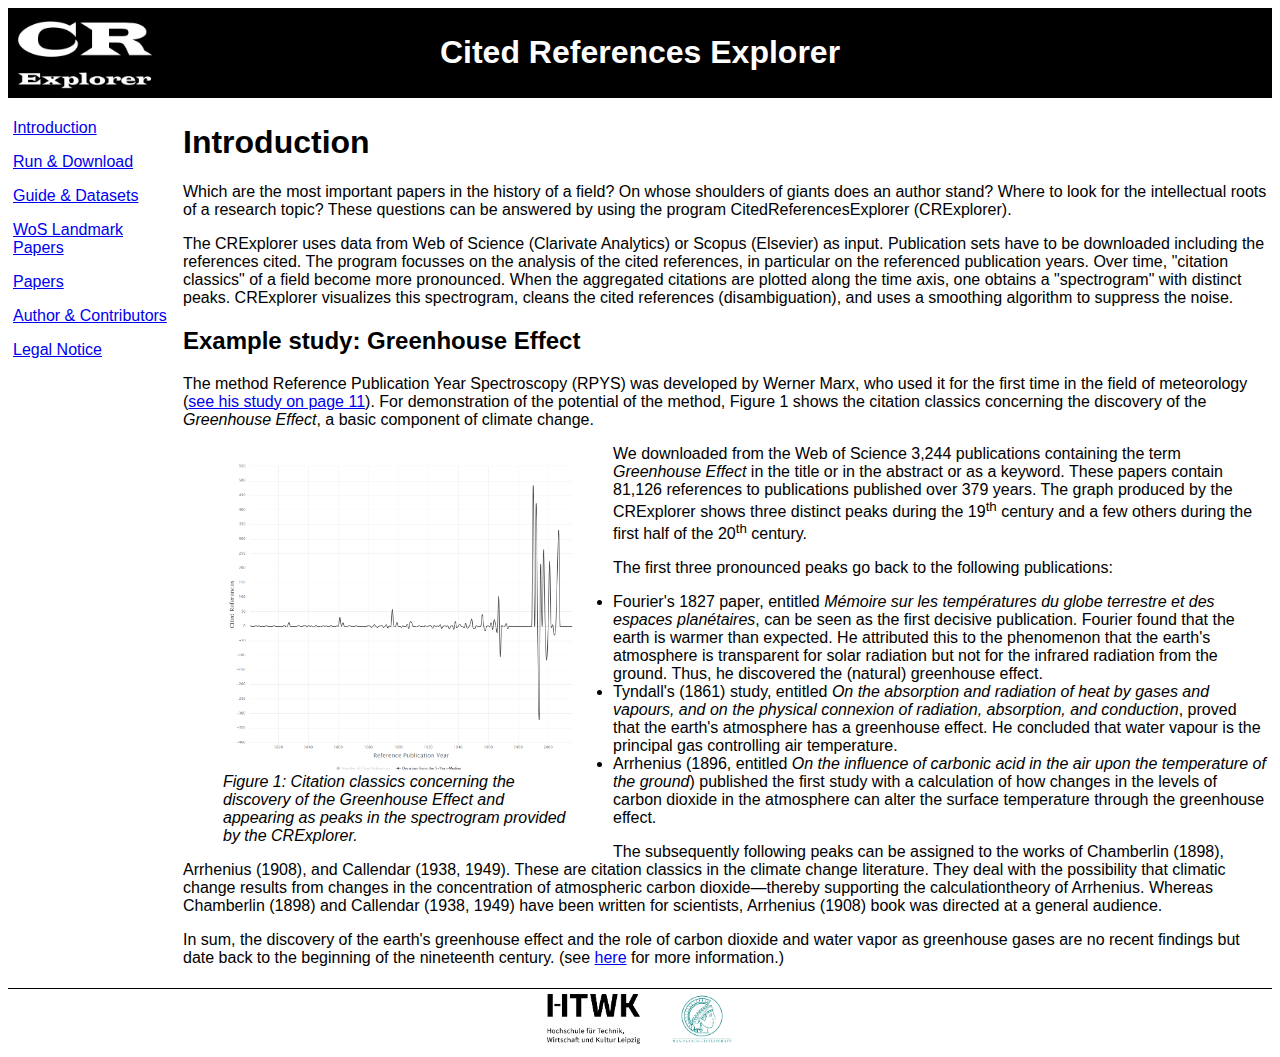
<file: docs/index.html>
<html>

<head>
	<link type="text/css" rel="stylesheet" href="crexplorer.css">
	<link rel="stylesheet" href="https://cdnjs.cloudflare.com/ajax/libs/font-awesome/4.7.0/css/font-awesome.min.css">

	<link rel="shortcut icon" href="favicon.ico" type="image/x-icon">
	<link rel="icon" href="favicon.ico" type="image/x-icon">
	<title>CRExplorer - Cited References Explorer</title>
	<meta charset="utf-8" />
	<script>
		function showSection(n) {
			var x = document.getElementsByClassName("section");
			for (var i = 0; i < x.length; i++) {
				x[i].style.display = "none";
			}
			x[n].style.display = "block";
		}
	</script>
</head>

<body onload="showSection(0);">

	<div class="header">
		<h1>Cited References Explorer</h1>
	</div>

	<div class="nav">
		<p>
			<a href="#" onclick="showSection(0);">Introduction</a>
		</p>
		<p>
			<a href="#" onclick="showSection(1);">Run &amp; Download</a>
		</p>
		<p>
			<a href="#" onclick="showSection(2);">Guide &amp; Datasets</a>
		</p>
		<p>
			<a href="landmark.html" target="_new">WoS Landmark Papers</a>
		</p>
		<p>
			<a href="#" onclick="showSection(3);">Papers</a>
		</p>
		<p>
			<a href="#" onclick="showSection(4);">Author &amp; Contributors</a>
		</p>
		<p>
			<a href="#" onclick="showSection(5);">Legal Notice</a>
		</p>
	</div>

	<div class="section">
		<h1>Introduction</h1>
		<p>
			Which are the most important papers in the history of a field? On whose shoulders of giants does an author stand? Where to look for the intellectual roots of a research topic? These questions can be answered by using the program CitedReferencesExplorer (CRExplorer).
		</p>
		<p>
			The CRExplorer uses data from Web of Science (Clarivate Analytics) or Scopus (Elsevier) as input. Publication sets have to be downloaded including the references cited. The program focusses on the analysis of the cited references, in particular on the referenced publication years. Over time, "citation classics" of a field become more pronounced. When the aggregated citations are plotted along the time axis, one obtains a "spectrogram" with distinct peaks. CRExplorer visualizes this spectrogram, cleans the cited references (disambiguation), and uses a smoothing algorithm to suppress the noise.
		</p>

		<h2>Example study: Greenhouse Effect</h2>

		<p>
			The method Reference Publication Year Spectroscopy (RPYS) was developed by Werner Marx, who used it for the first time in the field of meteorology (<a href="papers/RMetS-Newsletter-2010.pdf">see his study on page 11</a>). For demonstration of the potential of the method, Figure 1 shows the citation classics concerning the discovery of the <i>Greenhouse Effect</i>, a basic component of climate change.
		</p>

		<figure style="display: table; float: left;">
			<a href="fig1.png"><img src="fig1.png" width="350px" alt="Figure 1"></a>
			<figcaption style="display: table-caption; caption-side: bottom;">
				<i>Figure 1: Citation classics concerning the discovery of the <i>Greenhouse Effect</i> and appearing as peaks in the spectrogram provided by the CRExplorer.</i>
			</figcaption>
		</figure>

		<p>
			We downloaded from the Web of Science 3,244 publications containing the term <i>Greenhouse Effect</i> in the title or in the abstract or as a keyword. These papers contain 81,126 references to publications published over 379 years. The graph produced by the CRExplorer shows three distinct peaks during the 19<sup>th</sup> century and a few others during the first half of the 20<sup>th</sup> century.
		</p>

		<p>The first three pronounced peaks go back to the following publications:</p>

		<ul>
			<li>
				Fourier's 1827 paper, entitled <i>Mémoire sur les températures du globe terrestre et des espaces planétaires</i>, can be seen as the first decisive publication. Fourier found that the earth is warmer than expected. He attributed this to the phenomenon that the earth's atmosphere is transparent for solar radiation but not for the infrared radiation from the ground. Thus, he discovered the (natural) greenhouse effect.
			</li>
			<li>
				Tyndall's (1861) study, entitled <i>On the absorption and radiation of heat by gases and vapours, and on the physical connexion of radiation, absorption, and conduction</i>, proved that the earth's atmosphere has a greenhouse effect. He concluded that water vapour is the principal gas controlling air temperature.
			</li>
			<li>
				Arrhenius (1896, entitled <i>On the influence of carbonic acid in the air upon the temperature of the ground</i>) published the first study with a calculation of how changes in the levels of carbon dioxide in the atmosphere can alter the surface temperature through the greenhouse effect.
			</li>
		</ul>

		<p>
			The subsequently following peaks can be assigned to the works of Chamberlin (1898), Arrhenius (1908), and Callendar (1938, 1949). These are citation classics in the climate change literature. They deal with the possibility that climatic change results from changes in the concentration of atmospheric carbon dioxide—thereby supporting the calculationtheory of Arrhenius. Whereas Chamberlin (1898) and Callendar (1938, 1949) have been written for scientists, Arrhenius (1908) book was directed at a general audience.
		</p>

		<p>
			In sum, the discovery of the earth's greenhouse effect and the role of carbon dioxide and water vapor as greenhouse gases are no recent findings but date back to the beginning of the nineteenth century. (see <a href="http://link.springer.com/article/10.1007/s11192-016-2177-x">here</a> for more information.)
		</p>
	</div>



	<div class="section">
		<h1>Running CRExplorer &amp; System Requirements</h1>
		<p>
			CRExplorer is packaged as a Java Archive (JAR) and requires a system with Java 17 (or higher) support.
			<br /><br />
			<a href="https://github.com/andreas-thor/CRExplorer/releases/download/v2.0/crexplorer.jar">
				<button class="btn"><i class="fa fa-download"></i> Download Version 2.0</button>
			</a>

			<br /><br />

			On most systems a double click on the runnable JAR file will start CRExplorer. If you want to run the JAR file from command line please refer to the official Java documentation on <a href="https://docs.oracle.com/javase/tutorial/deployment/jar/run.html">Running JAR-Packaged Software</a>. Here you can also set the heap space size if you are processing large files.
		</p>

		<p>
			If you want to employ CRExplorer's script language, you run your script with the following command line:
			<br />
		<pre>java -cp crexplorer.jar cre.Script [myscript.crs]</pre>
		<br />where [myscript.crs] should be replaced by the user's script filename.
		</p>

		<h2>Releases</h2>

		<p>
			CRExplorer version 1.9 was released on July 16, 2018. This version includes the following new features and improvements:
		</p>
		<ul>

			<li>
				<b>CrossRef</b>: CRExplorer opens one or several datasets from <a href="https://www.crossref.org/">CrossRef</a>. In addition, cited references data can be directly imported into the CRExplorer by using the search interface for CrossRef data.
			</li>
			<li>
				<b>Drawing several samples</b>: Since the introduction of the reference publication year spectroscopy (RPYS) method and the corresponding program CRExplorer, many studies have been published revealing the historical roots of topics, fields, and researchers. The application of the method was restricted up to now by the available memory of the computer used for running the CRExplorer. Thus, many users could not perform RPYS for broader research fields or topics. Now, the script language of the CRExplorer can be used to draw many samples from the full population dataset. First empirical explorations (see <a href="https://arxiv.org/abs/1807.04673">The introduction of RPYS sampling using the example of climate change research</a>) have shown, that the RPYS based on many samples can lead to very similar results as the results based on the full population
				dataset.
			</li>
		</ul>


		<p>
			CRExplorer version 1.8.2 was released on February 1, 2018. This version includes the following new features and improvements:
		</p>
		<ul>

			<li><b>Sequence</b>: To reveal impact sequences over time for
				cited references, cited references are classified as on average
				("0"), above average ("+"), and below average ("-") citation impact
				in citing years. The benchmark is the mean citation impact of all
				other cited references published in the same year. For example, the
				sequence [---+++000] means that the cited reference has been cited
				below average in the first three citing years, above average in the
				next three years, and on average in the last three citing years.</li>
			<li><b>Types of sequences</b>: The sequences are used to
				identify specific types in terms of the symbols ("+", "-", "0"). The
				types are labelled as follows: <i>sleeping beauty</i> with low or no
				citation impact over a longer initial period and high citation
				impact later; <i>constant performer</i> with a constant and
				considerable amount of citation impact over time; <i>hot paper</i>
				with high citation impact directly after the publication and low
				citation impact later; <i>life cycle</i> with very different
				citation impact across the citing years.</li>
			<li><b>Samples</b>: In many cases, the full dataset from Web of
				Science or Scopus (the population) cannot be completely imported in
				the program because the available memory on the computer is
				restricted. Thus, the user has the new option to reduce the dataset
				by loading only a sample from the population. Three samples can be
				drawn from the population: <i>random</i>, <i>systematic</i>, or <i>cluster
					sample</i>.</li>
			<li><b>Script language</b>: CRExplorer provides a tailored
				script language that allows the application of the most important
				functions. This can be useful for recurring experiments using
				different data sets or for processing large volumes of data. Users
				can execute scripts from the command line. The use of the script
				language is explained in the handbook.</li>
		</ul>
		<p>CRExplorer version 1.7.7 was released on June 30, 2017. This
			version includes the following new features and improvements:</p>
		<ul>

			<li><b>Publications</b>: Users can specify (under "File" -
				"Settings" - "Import/Export") if CRExplorer should include
				publications that do not have any cited references.</li>
			<li><b>Settings</b>: Several enhancements in the settings incl.
				chart layout options (font size, stroke size).</li>
		</ul>

		<p>CRExplorer version 1.7.5 was released on May 31, 2017. This
			version includes the following new features and improvements:</p>
		<ul>

			<li><b>Citing Publications</b>: Users can inspect the list of
				citing publications for selected cited references via "View" -
				"Citing Publications".</li>
			<li><b>Searching</b>: Users can do keyword searches for cited
				references (including wildcards such as *).</li>
			<li><b>Indicators</b>: Three indicators are included which show
				in how many citing years the cited publication (cited reference)
				belongs to the 50%, 25%, or 10% most cited publications – compared
				to all other cited publications (cited references) which have been
				appeared in the same cited year.</li>
			<li><b>CSV output formats</b>: CRExplorer offers different
				CSV-based output formats (graph data, cited references and/or citing
				publications)</li>
			<li><b>Copy + Paste</b>: Users can copy selected cited
				references to clipboard (Ctrl+C) and paste it in other programs
				(e.g., Excel).</li>
			<li><b>New Chart layout</b>: Beside the standard chart
				(JFreeChart), CRExplorer now employs a new web-based, interactive
				chart type (HighCharts). Users can switch between the types in the
				"File" - "Settings" menu.</li>
			<li><b>User Interface</b>: CRExplorer's GUI is now based on
				JavaFX.</li>
			<li><b>Handbook</b>: A <a href="manual.pdf">handbook</a> is
				available which explains the elements and functions of the program.</li>

		</ul>

		<p>CRExplorer version 1.6.8 was released on August 29, 2016. This
			version includes the following new features and improvements:</p>
		<ul>
			<li><b>Co-Citation</b>: If the user marks at least one cited
				reference in the table and selects “Data” – “Retain Publications
				Citing Selected Cited References”, all cited references which are
				co-cited with the marked cited reference in citing publications are
				kept (all other cited references are dropped). See <a href="http://arxiv.org/abs/1608.07960">Which early works are
					cited most frequently in climate change research literature? A
					bibliometric approach based on Reference Publication Year
					Spectroscopy</a> for a first use case.</li>
			<li><b>Performance</b>: Performance improvements (e.g., for data
				clustering) using multiple threads on multi-core machines.</li>
			<li><b>Java 8</b>: CRExplorer requires a Java 8 run-time.</li>

		</ul>

		<p>
			CRExplorer version 1.6.7 was released on July 5, 2016. This version
			includes the following new features and improvements (see <a href="http://arxiv.org/abs/1607.01266">New features of
				CRExplorer</a> for a detailed description):
		</p>
		<ul>
			<li><b>Scopus</b>: Using “File” – “Import” – “Scopus”,
				CRExplorer reads files from Scopus. The file format “CSV” (including
				citations, abstracts and references) should be chosen in Scopus for
				downloading records.</li>
			<li><b>Export facilities</b>: Using “File” – “Export” –
				“Scopus”, CRExplorer exports files in the Scopus format. Using
				“File” – “Export” – “Web of Science”, CRExplorer exports files in
				the Web of Science format. These files can be imported in other
				bibliometric programs (e.g. VOSviewer).</li>
			<li><b>Space bar</b>: Select a specific cited reference in the
				cited references table, press the space bar, and all bibliographic
				details of the CR are shown.</li>
			<li><b>Internal file format</b>: Using “File” – “Save”, working
				files are saved in the internal file format “*.cre”. The files
				include all data including matching results and manual matching
				corrections. The files can be opened by using “File” – “Open”.</li>
		</ul>


	</div>


	<div class="section">
		<h1>Guide and Datasets</h1>

		<ol class="publist">
			<li><a href="manual.pdf">CitedReferencesExplorer
					(CRExplorer) Manual</a><br /> by Andreas Thor, Werner Marx, and Lutz
				Bornmann<br /> <br /></li>

			<li><a href="http://dx.doi.org/10.1016/j.joi.2016.02.005">Introducing
					CitedReferencesExplorer (CRExplorer): A program for Reference
					Publication Year Spectroscopy with Cited References Disambiguation</a><br />by
				Andreas Thor, Werner Marx, Loet Leydesdorff, and Lutz Bornmann (<a href="http://arxiv.org/abs/1601.01199">arXiv</a>)<br /> <br /></li>
			<!-- 
			<li><a href="CRE-Instructions.pdf">Analysing cited
					references via the CRExplorer: A practically oriented short guide</a><br />by
				Werner Marx<br /> <br /></li>
			-->
			<li><a href="https://doi.org/10.1007/s11192-016-2082-3">New
					features of CitedReferencesExplorer (CRExplorer)</a><br />by Andreas
				Thor, Werner Marx, Loet Leydesdorff, and Lutz Bornmann (<a href="http://arxiv.org/abs/1607.01266">arXiv</a>)<br /> <br /></li>

			<li><a href="https://doi.org/10.1007/s11192-018-2733-7">Identifying
					single influential publications in a research field: New analysis
					opportunities of the CRExplorer</a> <br />by Andreas Thor, Lutz
				Bornmann, Werner Marx, and Rüdiger Mutz (<a href="https://arxiv.org/abs/1801.08720">arXiv</a>)<br /> <br /></li>

			<li>How to identify the roots of broad research topics and
				fields? The introduction of RPYS sampling using the example of
				climate change research <br />by Robin Haunschild, Werner Marx,
				Andreas Thor, and Lutz Bornmann (<a href="https://arxiv.org/abs/1807.04673">arXiv</a>)<br /> <br />
			</li>

		</ol>

		<p>Datasets:</p>
		<ul>
			<li><a href="data/savedrecs_JOI1.txt">Example Dataset #1</a>
				(Web of Science, ~2MB)</li>
			<li><a href="data/savedrecs_JOI2.txt">Example Dataset #2</a>
				(Web of Science, ~150kB)</li>
			<li><a href="data/sciento_bearb.cre">Scientometrics Dataset</a>
				(CRE file as used in [4], ~5MB)</li>
		</ul>
	</div>


	<div class="section">
		<h1>Papers</h1>
		<ul>



			<li><a href="http://dx.doi.org/10.1002/asi.23089">Detecting
					the historical roots of research fields by reference publication
					year spectroscopy (RPYS)</a> <br />by Werner Marx, Lutz Bornmann,
				Andreas Barth, and Loet Leydesdorff (<a href="http://arxiv.org/abs/1307.8239">arXiv</a>)<br /> <br /></li>

			<li><a href="https://doi.org/10.1007/s11192-014-1465-6">Philosophy
					of science viewed through the lense of "References Publication
					Years spectrosopy" (RPYS)</a><br />by K. Brad Wray and Lutz Bornmann (<a href="http://arxiv.org/abs/1410.3461">arXiv</a>)<br /> <br /></li>

			<li><a href="https://doi.org/10.1007/s11192-013-1200-8">Tracing
					the origin of a scientific legend by Reference Publication Year
					Spectroscopy (RPYS): the legend of the Darwin finches </a><br />by
				Werner Marx and Lutz Bornmann (<a href="http://arxiv.org/abs/1311.5665">arXiv</a>)<br /> <br /></li>

			<li><a href="https://doi.org/10.1016/j.joi.2013.11.006">Referenced
					Publication Years Spectroscopy applied to iMetrics: Scientometrics,
					Journal of Informetrics, and a relevant subset of JASIST </a><br />by
				Loet Leydesdorff, Lutz Bornmann, Werner Marx, and Sta&#353;a
				Milojevic (<a href="http://arxiv.org/abs/1309.5706">arXiv</a>)<br />
				<br />
			</li>

			<li><a href="https://doi.org/10.1080/09737766.2016.1177948">Identifying
					seminal works most important for research fields: Software for the
					Reference Publication Year Spectroscopy (RPYS) </a><br />by Lutz
				Bornmann, Andreas Thor, Werner Marx, and Loet Leydesdorff (<a href="https://dx.doi.org/10.6084/m9.figshare.1422015">figshare</a>)<br />
				<br />
			</li>

			<li><a href="https://doi.org/10.1140/epjp/i2014-14111-6">On
					the origins and the historical roots of the Higgs boson research
					from a bibliometric perspective </a><br />by Andreas Barth, Werner
				Marx, Lutz Bornmann, and Ruediger Mutz (<a href="http://arxiv.org/abs/1402.4223">arXiv</a>)<br /> <br /></li>

			<li><a href="https://doi.org/10.1002/asi.23769">Identification
					of long-term concept-symbols among citations: Can documents be
					clustered in terms of common intellectual histories?</a><br />by
				Jordan A. Comins and Loet Leydesdorff (<a href="http://arxiv.org/abs/1601.00288">arXiv</a>)<br /> <br /></li>

			<li><a href="https://doi.org/10.1007/s11192-016-1877-6">Detecting
					the historical roots of tribology research: a bibliometric analysis</a><br />by
				Bakthavachalam Elango, Lutz Bornmann, and Govindaraju Kannan (<a href="http://arxiv.org/abs/1601.00141">arXiv</a>)<br /> <br /></li>

			<li><a href="https://doi.org/10.1007/s11192-016-2177-x">Which
					early works are cited most frequently in climate change research
					literature? A bibliometric approach based on Reference Publication
					Year Spectroscopy</a> <br />by Werner Marx, Robin Haunschild, Andreas
				Thor, and Lutz Bornmann (<a href="http://arxiv.org/abs/1608.07960">arXiv</a>)<br />
				<br />
			</li>

			<li><a href="https://doi.org/10.1108/JKM-01-2016-0019">Tracing
					the historical origins of knowledge management issues through
					Referenced Publication Years Spectroscopy (RPYS).</a> <br />by Ali
				Akbar Khasseh and Reza Mokhtarpour<br /> <br /></li>

			<li><a href="https://doi.org/10.1007/s11192-016-2206-9">
					Exploration into the evolution and historical roots of citation
					analysis by referenced publication year spectroscopy </a> <br />by
				Jianhua Hou<br /> <br /></li>

			<li><a href="https://www.researchgate.net/publication/320296535_Identification_of_seminal_works_that_built_the_foundation_for_functional_magnetic_resonance_imaging_studies_of_taste_and_food">
					Identification of seminal works that built the foundation for
					functional magnetic resonance imaging studies of taste and food </a> <br />by
				Andy Wai Kan Yeung<br /> <br /></li>

			<li><a href="https://doi.org/10.1080/00036846.2017.1363865">
					Reference Publication Year Spectroscopy (RPYS) with publications in
					the area of academic efficiency studies: what are the historical
					roots of this research topic? </a> <br />by Mehdi Rhaiem and Lutz
				Bornmann<br /> <br /></li>

			<li><a href="https://doi.org/10.1007/s11192-016-1859-8">
					"Sleeping beauty" and her restless sleep: Charles Dotter and the
					birth of interventional radiology </a> <br />by Philippe Gorry and
				Pascal Ragouet<br /> <br /></li>

			<li><a href="https://ssrn.com/abstract=3106759"> The
					Historical Roots of Recent Contributions to Ecological Economics: A
					Note Using Reference Publication Year Spectroscopy </a> <br />by
				Matthieu Ballandonne<br /> <br /></li>

		</ul>
	</div>


	<div class="section">
		<h1>Software Development</h1>
		<p>
			Andreas Thor<br />
			HTWK Leipzig University of Applied Sciences<br />
			Zschochersche Str. 69<br />
			04299 Leipzig<br />
			Email: andreas.thor@htwk-leipzig.de
		</p>
		<p>
			Questions? Bugs? Feature wishes? <a href='mailto:andreas.thor@htwk-leipzig.de?subject=Feedback CRExplorer'>Please
				send us feedback!</a>
		</p>


		<h1>Content Development</h1>

		<p>
			Lutz Bornmann<br /> Division for Science and Innovation Studies<br />
			Administrative Headquarters of the Max Planck Society<br />
			Hofgartenstr. 8<br /> 80539 Munich, Germany<br /> Email:
			bornmann@gv.mpg.de<br />
		</p>

		<p>
			Robin Haunschild<br /> Max Planck Institute for Solid State Research<br />
			Heisenbergstr. 1<br /> 70569 Stuttgart, Germany<br /> Email:
			R.Haunschild@fkf.mpg.de<br />
		</p>

		<h1>With further support of (alphabetically ordered)</h1>

		<p>
			Loet Leydesdorff<br /> Amsterdam School of Communication Research
			(ASCoR)<br /> University of Amsterdam<br /> P.O. Box 15793<br />
			1001 NG Amsterdam, The Netherlands<br /> Email: loet@leydesdorff.net
			<br />
		</p>
		<p>
			Werner Marx<br /> Max Planck Institute for Solid State Research<br />
			Information Service<br /> Heisenbergstrasse 1<br /> 70506
			Stuttgart, Germany<br /> Email: w.marx@fkf.mpg.de
		</p>

		<p>
			Rüdiger Mutz<br /> ETH Zürich<br /> Mühlegasse 21<br /> 8001
			Zurich, Switzerland<br /> Email: mutz@gess.ethz.ch<br />
		</p>
	</div>

	<div class="section">
		<h1>Legal Disclosure</h1>
		Information in accordance with Section 5 TMG
		<h2>Contact Information</h2>
		Andreas Thor<br />
		HTWK Leipzig University of Applied Sciences<br />
		Email: andreas.thor@htwk-leipzig.de<br />
		<a href="https://www.htwk-leipzig.de/en/htwk-leipzig/" target="_blank">https://www.htwk-leipzig.de/en/htwk-leipzig/</a><br />
		<br />
		<h2>Disclaimer</h2>
		Accountability for content<br> The contents of our pages have
		been created with the utmost care. However, we cannot guarantee the
		contents' accuracy, completeness or topicality. According to statutory
		provisions, we are furthermore responsible for our own content on
		these web pages. In this matter, please note that we are not obliged
		to monitor the transmitted or saved information of third parties, or
		investigate circumstances pointing to illegal activity. Our
		obligations to remove or block the use of information under generally
		applicable laws remain unaffected by this as per §§ 8 to 10 of the
		Telemedia Act (TMG). <br> <br>Accountability for links<br>
		Responsibility for the content of external links (to web pages of
		third parties) lies solely with the operators of the linked pages. No
		violations were evident to us at the time of linking. Should any legal
		infringement become known to us, we will remove the respective link
		immediately.<br> <br>Copyright<br> Our web pages and
		their contents are subject to German copyright law. Unless expressly
		permitted by law, every form of utilizing, reproducing or processing
		works subject to copyright protection on our web pages requires the
		prior consent of the respective owner of the rights. Individual
		reproductions of a work are only allowed for private use. The
		materials from these pages are copyrighted and any unauthorized use
		may violate copyright laws. <br> <br> <i>Quelle: </i><a href="http://www.translate-24h.de" target="_blank">translate-24h.de</a>
		<br> <br>


		<h2>Privacy</h2>

		This website is hosted on GitHub Pages. Please see <a href="https://help.github.com/articles/github-privacy-statement/">GitHub's
			Privacy Statement</a>.

	</div>

	<div class="footer">
		<a href="https://www.htwk-leipzig.de/en/htwk-leipzig/"><img align="middle" height="50em" src="htwk.jpg" /></a>
		&nbsp;&nbsp;&nbsp;&nbsp;&nbsp;
		<a href="http://www.mpg.de/en"><img align="middle" height="50em" src="mpg.png" /></a>
		<!-- 
			&nbsp;&nbsp;&nbsp;&nbsp;&nbsp;
			<a href="http://www.uva.nl/en/home"><img align="middle" height="25em" src="uva.jpg" /></a>
			&nbsp;&nbsp;&nbsp;&nbsp;&nbsp;
			<a href="https://www.ethz.ch/en.html"><img align="middle" height="50em" src="eth.jpg" /></a> 
		-->
	</div>

</body>

</html>
</file>
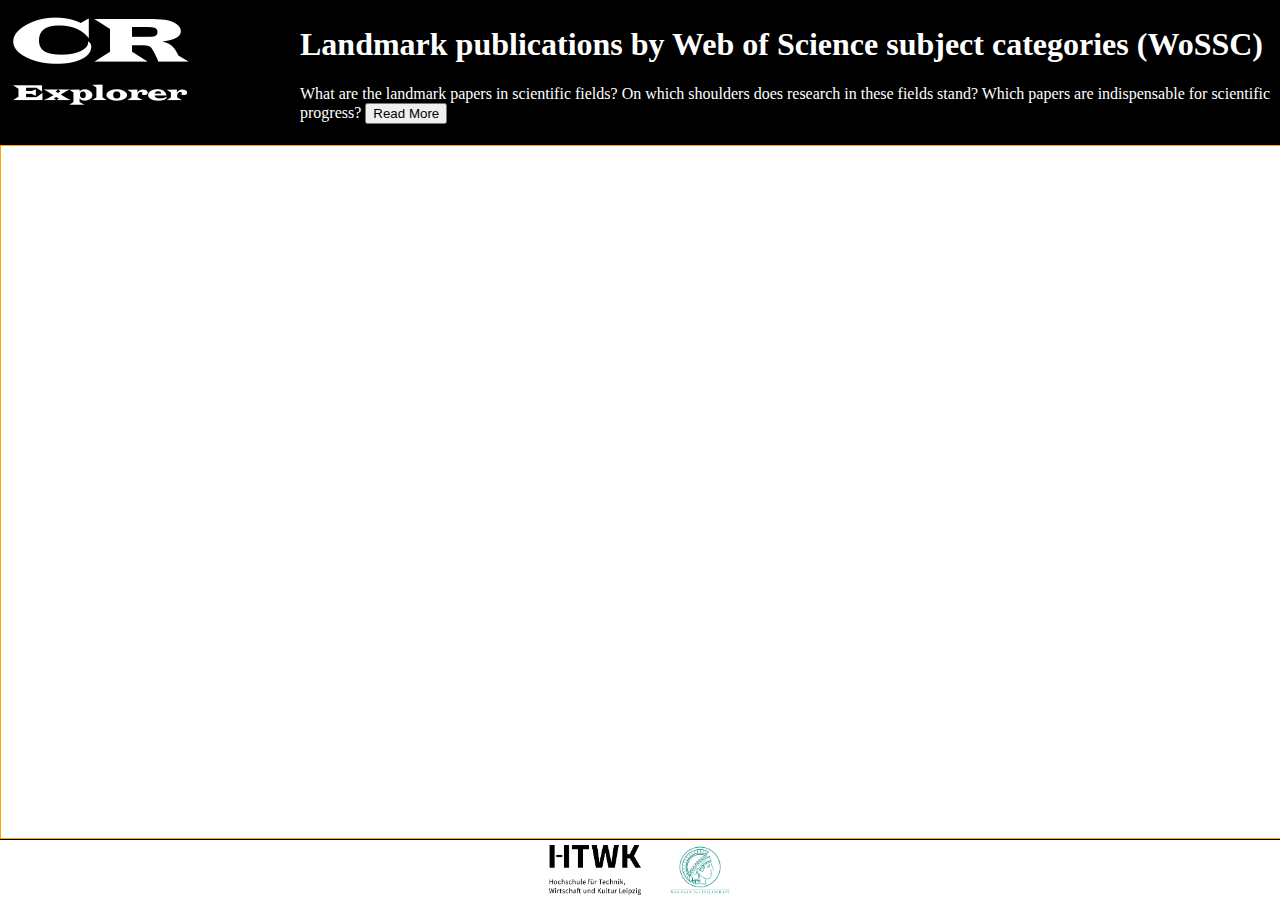
<file: docs/landmark.html>
<html>
<head>
<style>
html, body {
	height: 100%;
	margin: 0;
	padding: 0; /* to avoid scrollbars */
}

div#header {
	background-color: black;
	color: white;
	text-align: left;
	padding: 5px;
	padding-left: 300px;
	background-image: url('CRLogo_white.png');
	xxxbackground-size: Auto 90%;
	background-repeat: no-repeat; /* for vertical repeat */
}

#wrapper {
	display: flex; /* use the flex model */
	min-height: 100%;
	flex-direction: column;
	/* learn more: http://philipwalton.github.io/solved-by-flexbox/demos/sticky-footer/ */
}

#header2 {
	height: 200px; /* can be variable as well */
}

#body {
	flex: 1;
	border: 1px solid orange;
}

div#footer {
	clear: both;
	text-align: center;
	padding: 5px;
	border-top-style: solid;
	border-top-width: 1px;
}
</style>

<script>
	function toggleReadMore() {
		var x = document.getElementById("readMore");
		var y = document.getElementById("introButton");
		if (x.style.display === "none") {
			x.style.display = "block";
			y.innerHTML = "Show less";
		} else {
			x.style.display = "none";
			y.innerHTML = "Read more";
		}

	}
</script>

</head>
<body>
	<div id="wrapper">
		<div id="header">
			<h1>Landmark publications by Web of Science subject categories
				(WoSSC)</h1>
			<p>
				What are the landmark papers in scientific fields? On which
				shoulders does research in these fields stand? Which papers are
				indispensable for scientific progress?
				<button id="introButton" onclick="toggleReadMore()">Read
					More</button>
			</p>
			<div id="readMore" style="display: none">
				<p>These are typical questions which are not only of interest
					for researchers (who frequently know the answers – or are supposed
					to know them), but also for the general public (e.g., science
					journalists). Citation counts are often used to identify very
					useful papers, since they reflect the wisdom of crowd – the many
					scientists using the published results for their own research. We
					identified with recently developed methods for the program
					CRExplorer landmark publications in (nearly) all Web of Science
					(WoS, Clarivate Analytics) subject categories (WoSSCs). These are
					publications which belong more frequently than other publications
					to the top-‰ in their WoSSC across the citing years. We used the
					WoS custom data of the Max Planck Society’s in-house database
					derived from the Science Citation Index Expanded (SCI-E), Social
					Sciences Citation Index (SSCI), and Arts and Humanities Citation
					Index (AHCI) produced by Clarivate Analytics (Philadelphia, USA).
					All records (especially cited references) for the papers of the
					document type "article" published between 1980 and 2017 were
					exported and analyzed separately for each WoSSC. We considered only
					the 205 WoSSCs with a proportion of at least 30% linked cited
					references among all cited references. The reason is that only
					WoSSCs with sufficient references covered by the WoS should be
					considered in the analyses The 10 papers of each WoSSC which belong
					most frequently to the top-‰ across the citing years can be found
					in the table below. A detailed explanation of the methods used for
					identifying the landmark papers can be found at 
					<a href="https://arxiv.org/abs/1901.08775">arXiv</a>.
					However, one should consider in the interpretation
					of the results below that only up to ten classic papers are
					presented and many others follow which are (somewhat) lower ranked.</p>
				<ul>
					<li><b>WoSSC Code / Name</b> = Code / Name of Web of Science
						Category</li>
					<li><b>CR </b> = Cited reference (publication)</li>
					<li><b>RPY </b> = Publication year of the cited reference</li>
					<li><b>N_CR </b> = Number of occurrences of the CR in the
						citing publications</li>
					<li><b>N_TOP0_1+ </b> = Number of citing years in which the
						cited publication belongs to the top-‰</li>
					<li><b>Link </b> = Link to the full text of the cited
						publication (if available)</li>

				</ul>
			</div>
		</div>

		<iframe id="body" width="100%" frameborder="0" scrolling="no" src="https://onedrive.live.com/embed?resid=863CEC1B9B3400B6%21180&authkey=%21ABOVI5fgdbkUrvM&em=2&ActiveCell='Sheet1'!A1&Item='Sheet1'!A1%3AG2051&wdInConfigurator=True"></iframe>

		<div id="footer">
			<a href="https://www.htwk-leipzig.de/en/htwk-leipzig/"><img align="middle" height="50em" src="htwk.jpg" /></a>
			&nbsp;&nbsp;&nbsp;&nbsp;&nbsp;
			<a href="http://www.mpg.de/en"><img align="middle" height="50em" src="mpg.png" /></a>
			<!-- 
				&nbsp;&nbsp;&nbsp;&nbsp;&nbsp;
				<a href="http://www.uva.nl/en/home"><img align="middle" height="25em" src="uva.jpg" /></a>
				&nbsp;&nbsp;&nbsp;&nbsp;&nbsp;
				<a href="https://www.ethz.ch/en.html"><img align="middle" height="50em" src="eth.jpg" /></a> 
		-->
		</div>
	</div>
</body>
</html>
</file>
<file: docs/crexplorer.css>
body {
	font-family: sans-serif;

}
	
div.header {
    background-color:black;
    color:white;
    text-align:center;
    padding:5px;
	background-image:url('CRLogo_white.png');
	background-size: Auto 90%;
	background-repeat: no-repeat; /* for vertical repeat */
}

div.nav {
    width:10em;
    float:left;
	padding:5px;
}

div.section {
   	width:auto;
   	overflow:hidden;
	padding:5px;
}

div.footer {
    clear:both;
    text-align:center;
    padding:5px;
    border-top-style: solid;
    border-top-width: 1px;
}

ol.publist {margin-left:0; padding-left:0; counter-reset:item}
ol.publist>li {margin-left:0; padding-left:0; counter-increment:item; list-style:none inside}
ol.publist>li:before {content:"[" counter(item) "]"; padding-right:0.5em}


 /* Style buttons */
 .btn {
    background-color: DodgerBlue;
    border: none;
    color: white;
    padding: 12px 30px;
    cursor: pointer;
    font-size: 20px;
  }
  
  /* Darker background on mouse-over */
  .btn:hover {
    background-color: RoyalBlue;
  }
</file>
